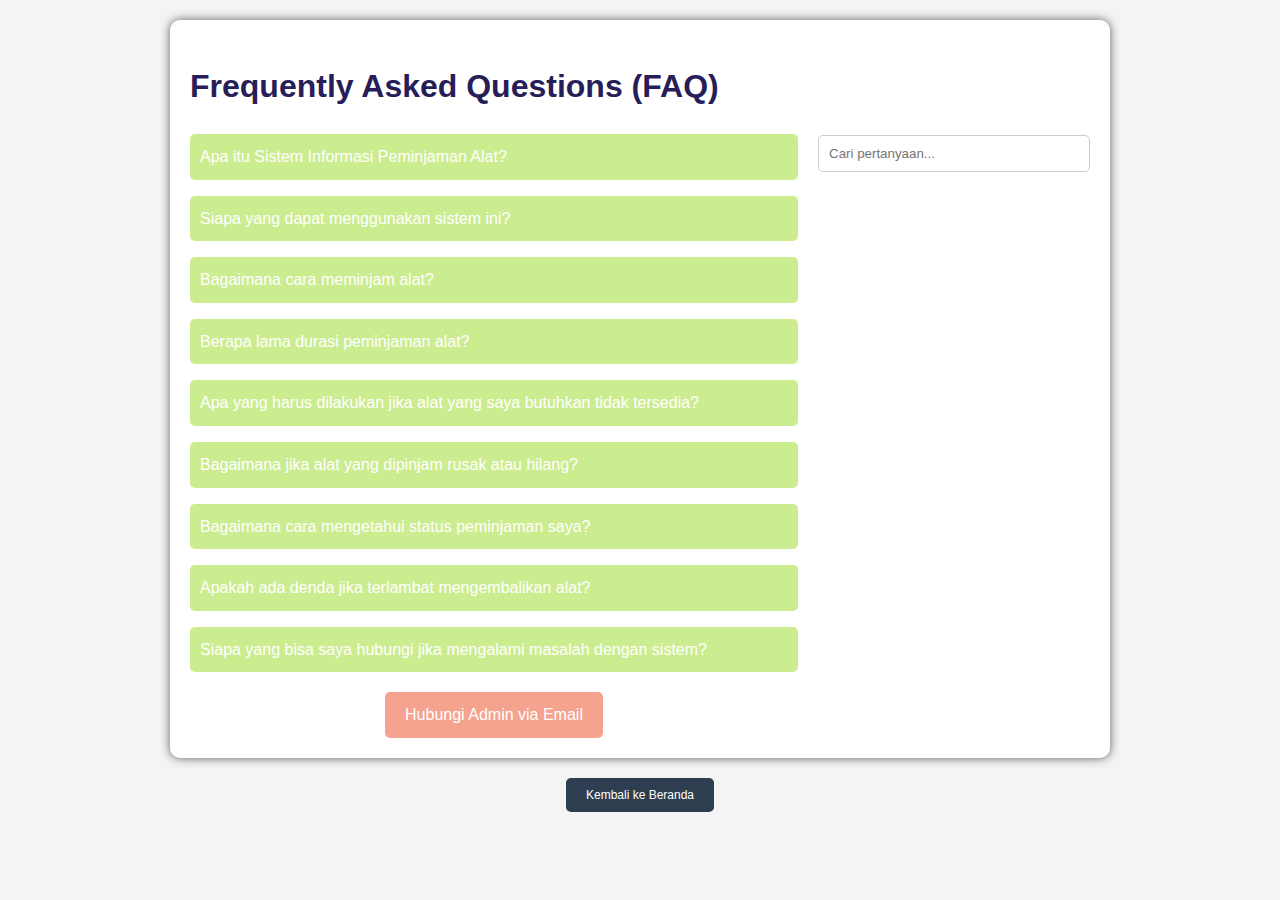
<file: Projek Pengweb/html/FAQ.html>
<!DOCTYPE html>
<html lang="id">
<head>
    <meta charset="UTF-8">
    <meta name="viewport" content="width=device-width, initial-scale=1.0">
    <link rel="icon" type="image/png" href="../img/LOGO-TKJ-SMK-Swadhipa-2.png">
    <link rel="stylesheet" href="../css/FAQ.css">
    <title>FAQ - Peminjaman Alat</title>
</head>

<body>
    <div class="faq-container">
        <div class="faq-content">
            <h1>Frequently Asked Questions (FAQ)</h1>

            <div class="faq-item">
                <p onclick="toggleAnswer(this)">Apa itu Sistem Informasi Peminjaman Alat?</p>
                <p class="faq-answer">Sistem ini digunakan untuk mencatat dan mengelola peminjaman alat di sekolah agar lebih terorganisir.</p>
            </div>

            <div class="faq-item">
                <p onclick="toggleAnswer(this)">Siapa yang dapat menggunakan sistem ini?</p>
                <p class="faq-answer">Sistem ini dapat digunakan oleh siswa, guru, dan staf sekolah yang memiliki akun terdaftar.</p>
            </div>

            <div class="faq-item">
                <p onclick="toggleAnswer(this)">Bagaimana cara meminjam alat?</p>
                <p class="faq-answer">Pengguna harus login, memilih alat yang tersedia, mengajukan permohonan peminjaman, dan menunggu persetujuan dari admin atau petugas terkait.</p>
            </div>

            <div class="faq-item">
                <p onclick="toggleAnswer(this)">Berapa lama durasi peminjaman alat?</p>
                <p class="faq-answer">Durasi peminjaman tergantung pada kebijakan sekolah. Biasanya antara 1-7 hari, tetapi bisa diperpanjang dengan persetujuan.</p>
            </div>

            <div class="faq-item">
                <p onclick="toggleAnswer(this)">Apa yang harus dilakukan jika alat yang saya butuhkan tidak tersedia?</p>
                <p class="faq-answer">Anda dapat menunggu hingga alat tersebut dikembalikan atau menghubungi admin untuk informasi lebih lanjut.</p>
            </div>

            <div class="faq-item">
                <p onclick="toggleAnswer(this)">Bagaimana jika alat yang dipinjam rusak atau hilang?</p>
                <p class="faq-answer">Segera laporkan ke admin atau petugas. Tergantung kebijakan sekolah, peminjam mungkin bertanggung jawab untuk mengganti atau memperbaiki alat tersebut.</p>
            </div>

            <div class="faq-item">
                <p onclick="toggleAnswer(this)">Bagaimana cara mengetahui status peminjaman saya?</p>
                <p class="faq-answer">Anda dapat melihat status peminjaman melalui menu "Riwayat Peminjaman" di sistem.</p>
            </div>

            <div class="faq-item">
                <p onclick="toggleAnswer(this)">Apakah ada denda jika terlambat mengembalikan alat?</p>
                <p class="faq-answer">Beberapa sekolah menerapkan denda atau sanksi akademik bagi peminjam yang terlambat mengembalikan alat.</p>
            </div>

            <div class="faq-item">
                <p onclick="toggleAnswer(this)">Siapa yang bisa saya hubungi jika mengalami masalah dengan sistem?</p>
                <p class="faq-answer">Anda bisa menghubungi admin sekolah atau bagian IT melalui email di bawah ini.</p>
            </div>

            <div class="email-container">
                <a href="rendyant2305@gmail.com">Hubungi Admin via Email</a>
            </div>
        </div>

        <!-- Pencarian FAQ -->
        <div class="search-container">
            <input type="text" id="searchInput" placeholder="Cari pertanyaan..." onkeyup="searchFAQ()">
        </div>
    </div>

    <div class="button-container">
        <a href="index.html"><button>Kembali ke Beranda</button></a>
    </div>

    <script>
        function toggleAnswer(element) {
            var answer = element.nextElementSibling;
            answer.classList.toggle("active");
        }

        function searchFAQ() {
            var input = document.getElementById("searchInput").value.toLowerCase();
            var items = document.querySelectorAll(".faq-item");

            items.forEach(function(item) {
                var question = item.querySelector("p").textContent.toLowerCase();
                if (question.includes(input)) {
                    item.style.display = "block";
                } else {
                    item.style.display = "none";
                }
            });
        }
    </script>
</body>
</html>
</file>
<file: Projek Pengweb/css/FAQ.css>
body {
    font-family: '', sans-serif;
    line-height: 1.6;
    background-color: #f4f4f4;
    color: #271d58;
    margin: 0;
    padding: 20px;
}

.faq-container {
    max-width: 900px;
    margin: auto;
    background: white;
    padding: 20px;
    border-radius: 10px;
    box-shadow: 0px 0px 10px rgba(44, 46, 60, 0.772);
    display: flex;
    justify-content: space-between;
    align-items: flex-start;
}

.faq-content {
    flex: 3;
    margin-right: 20px;
}

.faq-item {
    margin-bottom: 10px;
}

.faq-answer {
    display: none;
    background: white;
    padding: 10px;
    border-left: 5px solid #2c5045;
    margin-bottom: 10px;
    box-shadow: 2px 2px 5px rgba(0, 0, 0, 0.1);
}

.faq-answer.active {
    display: block;
}

p {
    background-color: #ccec90;
    color: white;
    padding: 10px;
    border-radius: 5px;
    cursor: pointer;
}

.search-container {
    text-align: right;
    flex: 1;
    margin-top: 95px;
}

.search-container input {
    width: 250px;
    padding: 10px;
    border: 1px solid #ccc;
    border-radius: 5px;
}

.button-container {
    text-align: center;
    margin-top: 20px;
}

.button-container a {
    text-decoration: none;
}

.button-container button {
    padding: 10px 20px;
    font-size: 12px;
    background-color: #2c3e50;
    color: white;
    border: none;
    border-radius: 5px;
    cursor: pointer;
    transition: background 0.3s;
}

.button-container button:hover {
    background-color: #5a87b0;
}

.email-container {
    text-align: center;
    margin-top: 20px;
}

.email-container a {
    display: inline-block;
    padding: 10px 20px;
    background-color: #f5a38f;
    color: white;
    text-decoration: none;
    border-radius: 5px;
}

.email-container a:hover {
    background-color: #c0392b;
}
</file>
